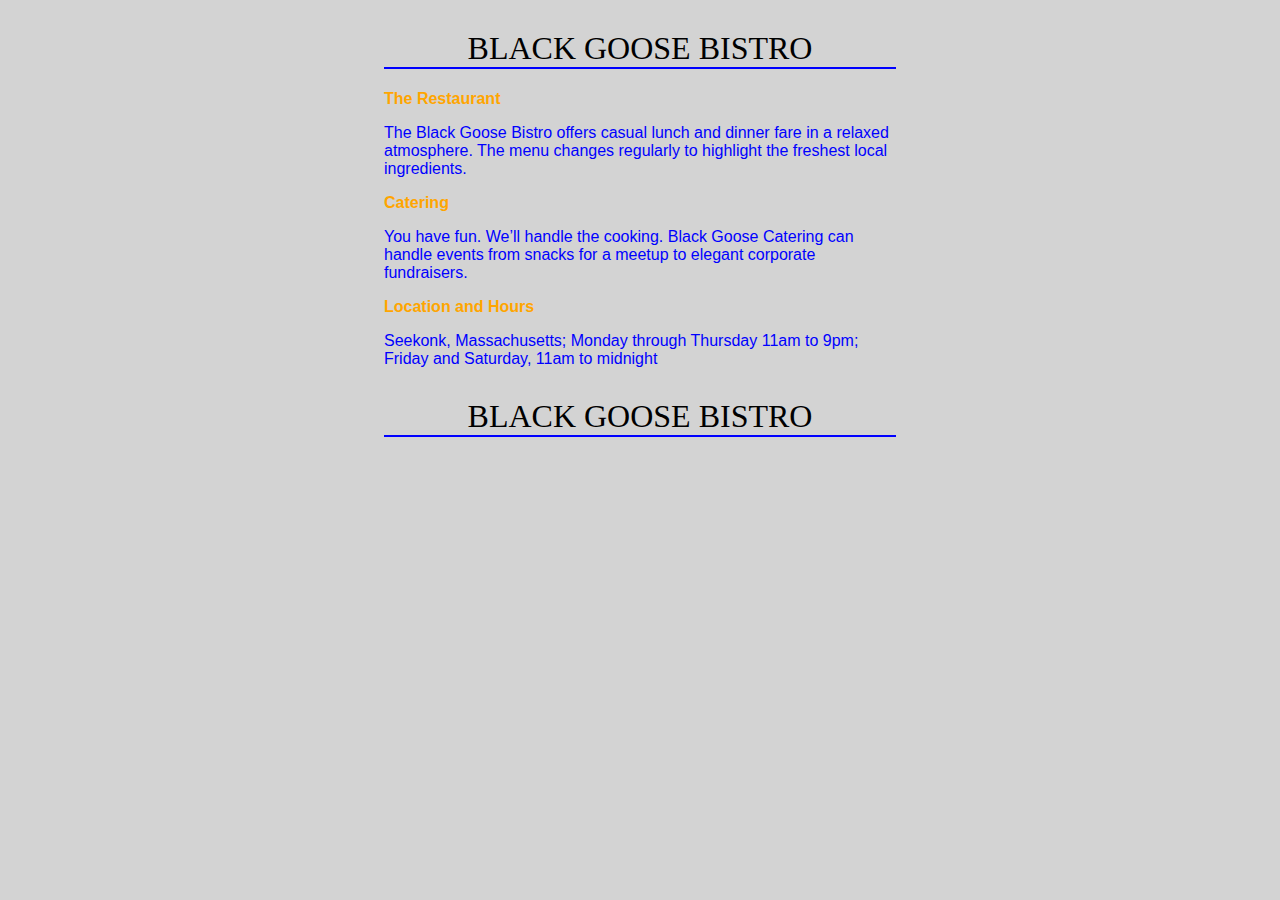
<file: index.html>
<!DOCTYPE html>
<html>
<head>
<meta charset="utf-8"> <title>Black Goose Bistro</title> </head>
<body>
<h1>Black Goose Bistro</h1>
<h2>The Restaurant</h2>
<p>
The Black Goose Bistro offers casual lunch and dinner fare in a relaxed
atmosphere.
The menu changes regularly to highlight the freshest local ingredients. </p>
<h2>Catering</h2>
<p>
You have fun.
We’ll handle the cooking.
Black Goose Catering can handle events from snacks for a meetup to elegant
corporate fundraisers. </p>
<h2>Location and Hours</h2>
<p>
Seekonk, Massachusetts;
Monday through Thursday 11am to 9pm; Friday and Saturday, 11am to midnight </p>
</body>
</html>

<title>Black Goose Bistro</title> <style>
    body { background-color: LightGray;
    font-family: sans-serif;
    margin: 0% 30%; }
    h1 {
    text-align: center; font-family: serif; font-weight: normal; text-transform: uppercase; border-bottom: 2px solid blue; margin-top: 30px;
    }
    h2 {
    color: orange;
    font-size: 1em; }
    p{
    color: blue;
    }
    </style>
    </head>
    <body>
    <h1>Black Goose Bistro</h1>
</file>
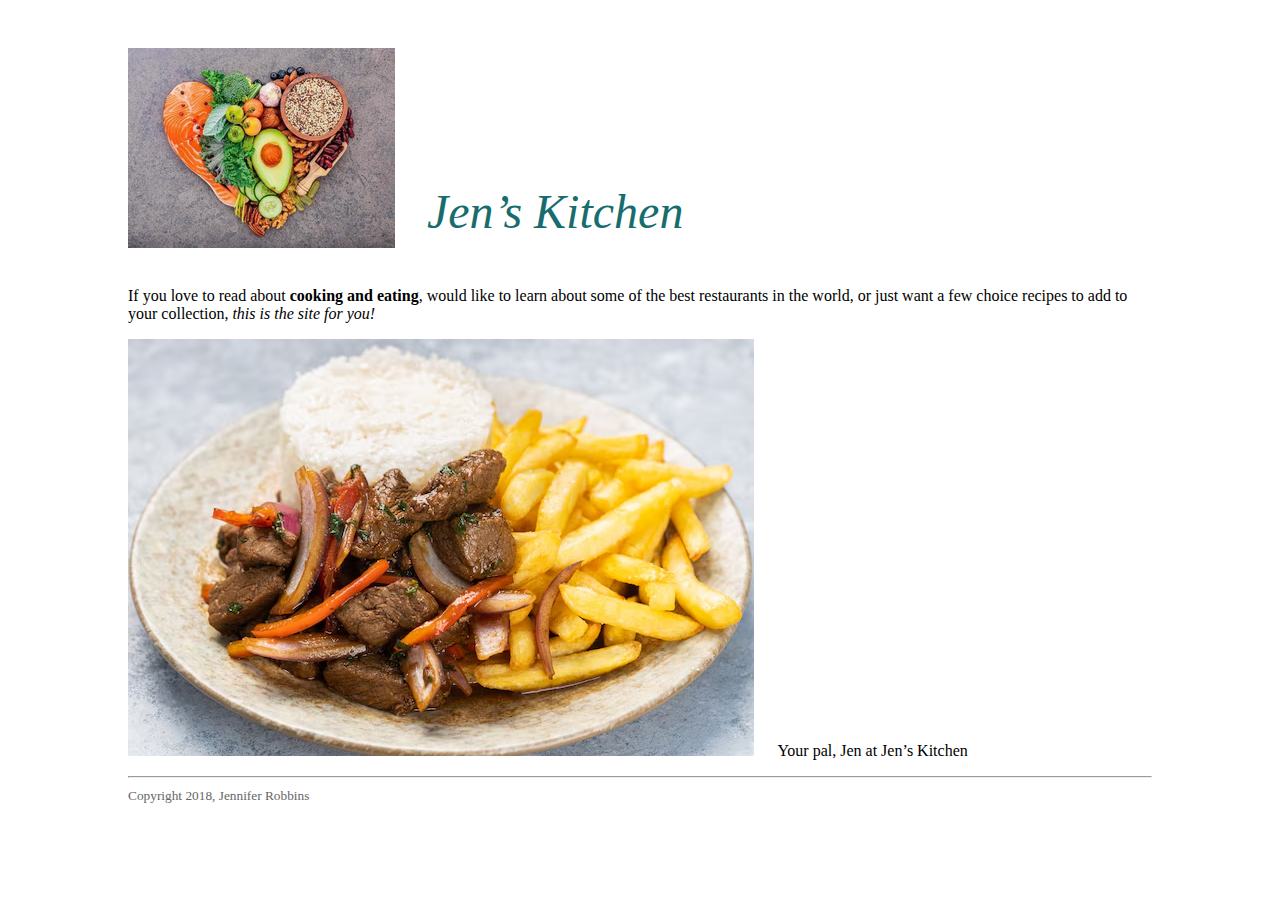
<file: NewKitchenPage/index.html>
<!DOCTYPE html>
<html>
<head>
<meta charset="utf-8">
<title>Jen’s Kitchen</title>
<link rel="stylesheet" href="kitchen.css" type="text/css"> </head>
<body>
<h1><img src="foods.png" alt="food illustration"> Jen’s Kitchen</h1> <p>If you love to read about <strong>cooking and eating</strong>, would
like to learn about some of the best restaurants in the world, or just want a few choice recipes to add to your collection, <em>this is
the site for you!</em></p>
<p><img src="spoon.png" alt="spoon illustration"> Your pal, Jen at Jen’s
Kitchen</p> <hr>
                    <small>Copyright 2018, Jennifer Robbins</small> </body>
</html>
</file>
<file: NewKitchenPage/kitchen.css>
body { font: normal 1em Verdana; width: 80%; margin: 1em auto; } h1 { font: italic 3em Georgia; color: rgb(23, 109, 109);
    margin: 1em 0 1em; }
img { margin: 0 20px 0 0; }
h1 img { margin-bottom: -20px; } small { color: #666666; }
</file>
